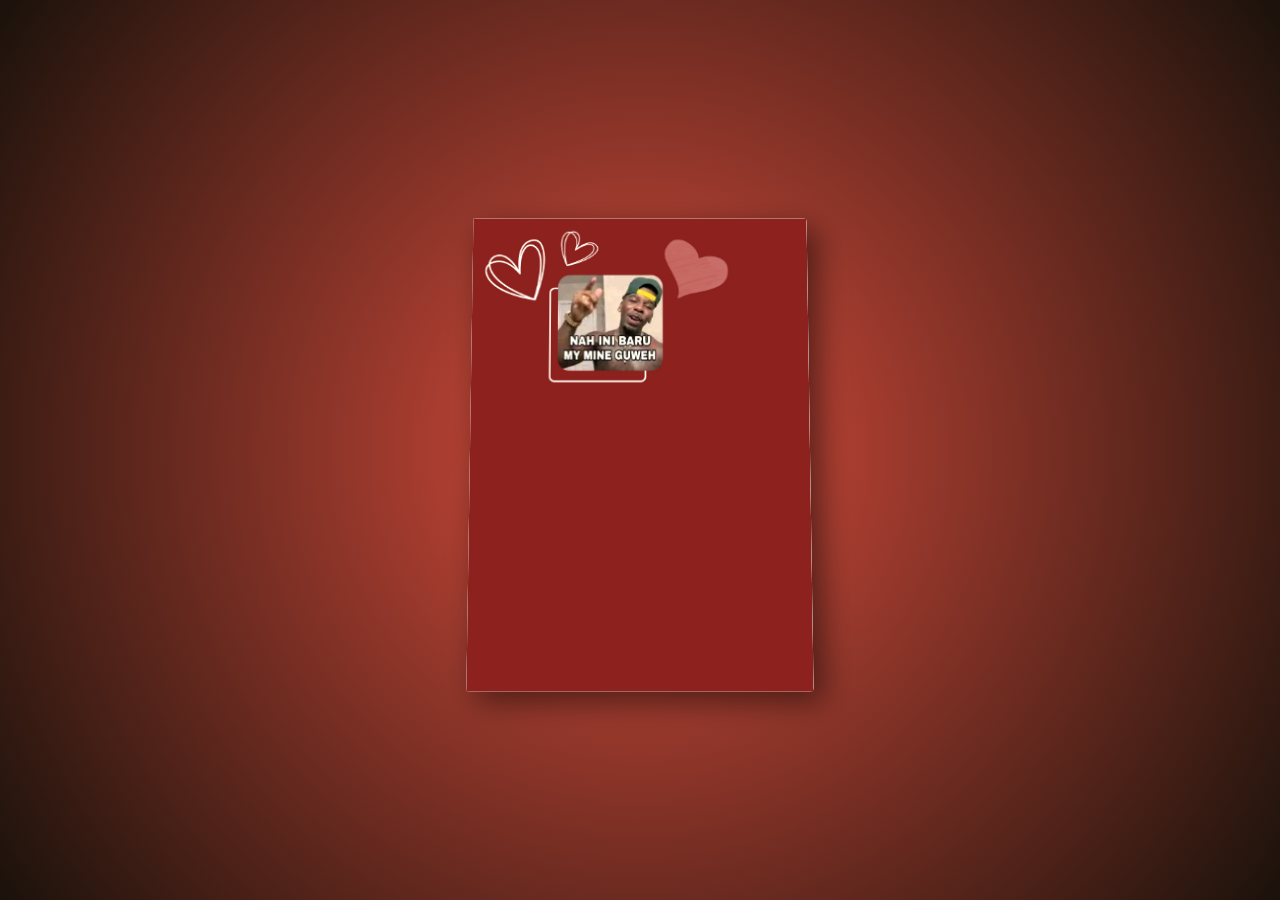
<file: index.html>
<!doctype html>
<html lang="en">
  <head>
    <meta charset="UTF-8" />
    <meta name="viewport" content="width=device-width, initial-scale=1.0" />
    <title>A Special Letter for Wulann</title>
    <link rel="stylesheet" href="style.css" />
    <link
      href="https://fonts.googleapis.com/css2?family=Caveat:wght@500;600&family=Playfair+Display:ital@1&display=swap"
      rel="stylesheet"
    />
  </head>
  <body>
    <div class="card" id="book">
      <div class="cover">
        <div class="front-page">
          <img src="cover.jpg" alt="Cover Depan" />
        </div>
        <div class="back-page">
          <div class="page-inner">
            <h3>Dear My My Wulannn &lt;3 </h3>
            <p class="letter-text-left">
              Hay hayyy Wulann, aku Krisna abis ngoding<br />

              Aku tau kamu sekarang super duper sibuk, dan it’s okay. Mau
              sesibuk apapun kamu, aku nggak pernah ngerasa bosan sama kamu
              <br />
              Kalau kamu lagi overwhelm, please tell me yaa. Aku bakal nemenin
              kamu, bantu kamu, atau kasih kamu space kalau kamu butuh. Tapi aku
              tetap di sini kok, selalu ada buat kamu &lt;3 <br />

              N N N Ini aseli lho yaa <br />
              Aku.. selalu bersyukur ada kamu Kayak, “wow I have a girl like
              you… wle wlee” so pretty, and everything about you itutuh aku
              sukaaa bangett Dari warna kulitmu, kebiasaanmu, senyummu, pokoknya
              everythinggg <br />

              So please jangan judge yourself yaa :&lt; <br />
              <strong> I love you and everything about you</strong>
            </p>
          </div>
        </div>
      </div>

      <div class="content">
        <div class="page-inner">
          <p class="letter-text-right">
          Hehe makasih yaa for choosing me…<br>
          Aku akan selalu berusaha jadi lebih baik lagi, for you and for me.<br>
          Aku akan selalu mencintaimu kapanpun, makasih ya sudah datang di hidupku.<br>
          I hope I can be your man that you're proud of<br>
          Aku bener-bener seneng banget sampai cerita ke temen-temen aku,<br>
          “YEHEHEH WOEE MY MBG GWEJ GWEH” awkwkwk
            <br>
            <div class="gif-container">
              <div class="tenor-gif-embed" data-postid="10904659024950094214" data-share-method="host" data-aspect-ratio="1.30345" data-width="100%"><a href="https://tenor.com/view/mad-skeleton-skeleton-fast-extrafast-extramad-gif-10904659024950094214">Mad Skeleton Fast Sticker</a>from <a href="https://tenor.com/search/mad+skeleton-stickers">Mad Skeleton Stickers</a></div> <script type="text/javascript" async src="https://tenor.com/embed.js"></script>
            </div>
          </p>
          <div class="signature">
            <br>
            Always proud of youu, <br />
            From someone that love you so much <3
          </div>
        </div>
      </div>
    </div>
    <script>
      const book = document.getElementById("book");
      book.addEventListener("click", () => {
        book.classList.toggle("is-opened");
      });
    </script>
  </body>
</html>
</file>
<file: style.css>
* {
    margin: 0;
    padding: 0;
    box-sizing: border-box;
    font-family: 'Caveat', cursive;
}

body {
    min-height: 100vh;
    background: radial-gradient(circle at center, #db4c3d 0%, #1a120b 100%);
    display: flex;
    justify-content: center;
    align-items: center;
    overflow: hidden;
    perspective: 2000px;
}

.card {
    position: relative;
    width: 340px;
    height: 480px;
    background-color: #fff;
    border-radius: 4px;
    cursor: pointer;
    box-shadow: 10px 10px 30px rgba(0, 0, 0, 0.5);
    transform-style: preserve-3d;
    transition: all 1.2s cubic-bezier(0.4, 0, 0.2, 1);
    transform: rotateX(10deg);
}

.card:hover {
    transform: rotateX(15deg) rotateZ(-5deg) rotateY(-10deg) translateY(-10px);
    box-shadow: 20px 20px 60px rgba(0, 0, 0, 0.7);
}

.card.is-opened {
    transform: rotateX(0deg) rotateZ(0deg) rotateY(0deg) scale(1.1) translateX(100px);
    box-shadow: 0 30px 70px rgba(0, 0, 0, 0.8);
    z-index: 10;
}

.cover {
    position: absolute;
    width: 100%;
    height: 100%;
    transform-origin: left;
    transform-style: preserve-3d;
    transition: all 1.2s cubic-bezier(0.4, 0, 0.2, 1);
    z-index: 2;
    border-radius: 4px;
}

.card.is-opened .cover {
    transform: rotateY(-180deg);
}

.front-page, .back-page {
    position: absolute;
    width: 100%;
    height: 100%;
    backface-visibility: hidden;
    border-radius: 4px;
}

.front-page img {
    width: 100%;
    height: 100%;
    object-fit: cover;
    filter: sepia(0.2) contrast(1.1);
}

.seal {
    position: absolute;
    bottom: 35px;
    right: 35px;
    background: radial-gradient(circle, #c92a2a 0%, #801111 100%);
    width: 55px;
    height: 55px;
    border-radius: 50%;
    display: flex;
    justify-content: center;
    align-items: center;
    font-size: 26px;
    box-shadow: 0 4px 10px rgba(0,0,0,0.5);
    border: 2px solid rgba(255,255,255,0.2);
}

.page-inner {
    width: 100%;
    height: 100%;
    padding: 50px 30px;
    display: flex;
    flex-direction: column;
    justify-content: flex-start;
    box-sizing: border-box;
    overflow: hidden;
}

.back-page {
    background: #fdfcf0;
    transform: rotateY(180deg);
    border-right: 1px solid rgba(0,0,0,0.1);
    background-image: url('https://www.transparenttextures.com/patterns/linen-paper.png');
}

.back-page h3 {
    font-family: 'Caveat', cursive;
    font-size: 1.1rem;
    margin-bottom: 6px;
    color: #4a3b2b;
    line-height: 1.2;
}

.content {
    position: absolute;
    width: 100%;
    height: 100%;
    background: #fdfcf0;
    background-image: url('https://www.transparenttextures.com/patterns/linen-paper.png');
    border-radius: 0 4px 4px 0;
    box-shadow: inset 15px 0 25px rgba(0,0,0,0.07);
    z-index: 1;
}

.letter-text-left, .letter-text-right {
    font-family: 'Dancing Script', cursive;
    font-size: 1.1rem; 
    line-height: 1.6;
    color: #5a4a3a;
    opacity: 0;
    transition: opacity 1s ease 0.8s;
}

.signature {
    margin-top: auto;
    font-family: 'Dancing Script', cursive;
    text-align: right;
    color: #801111;
    opacity: 0;
    transition: opacity 1s ease 0.8s;
}

.letter-text-left, .letter-text-right, .signature {
    font-family: 'Caveat', cursive;
    font-size: 1.05rem; 
    line-height: 1.3;
    color: #4a3b2b;
}

.card.is-opened .letter-text-left,
.card.is-opened .letter-text-right,
.card.is-opened .signature {
    opacity: 1;
}

.gif-container {
    width: 150px;
    margin: 10px auto;
    opacity: 0.8;
    filter: multiply;
    transition: all 0.5s ease;
}

.gif-container {
    opacity: 0;
}

.card.is-opened .gif-container {
    opacity: 0.8;
}

.tenor-gif-embed + a, 
.tenor-gif-embed span {
    display: none !important;
}
</file>
